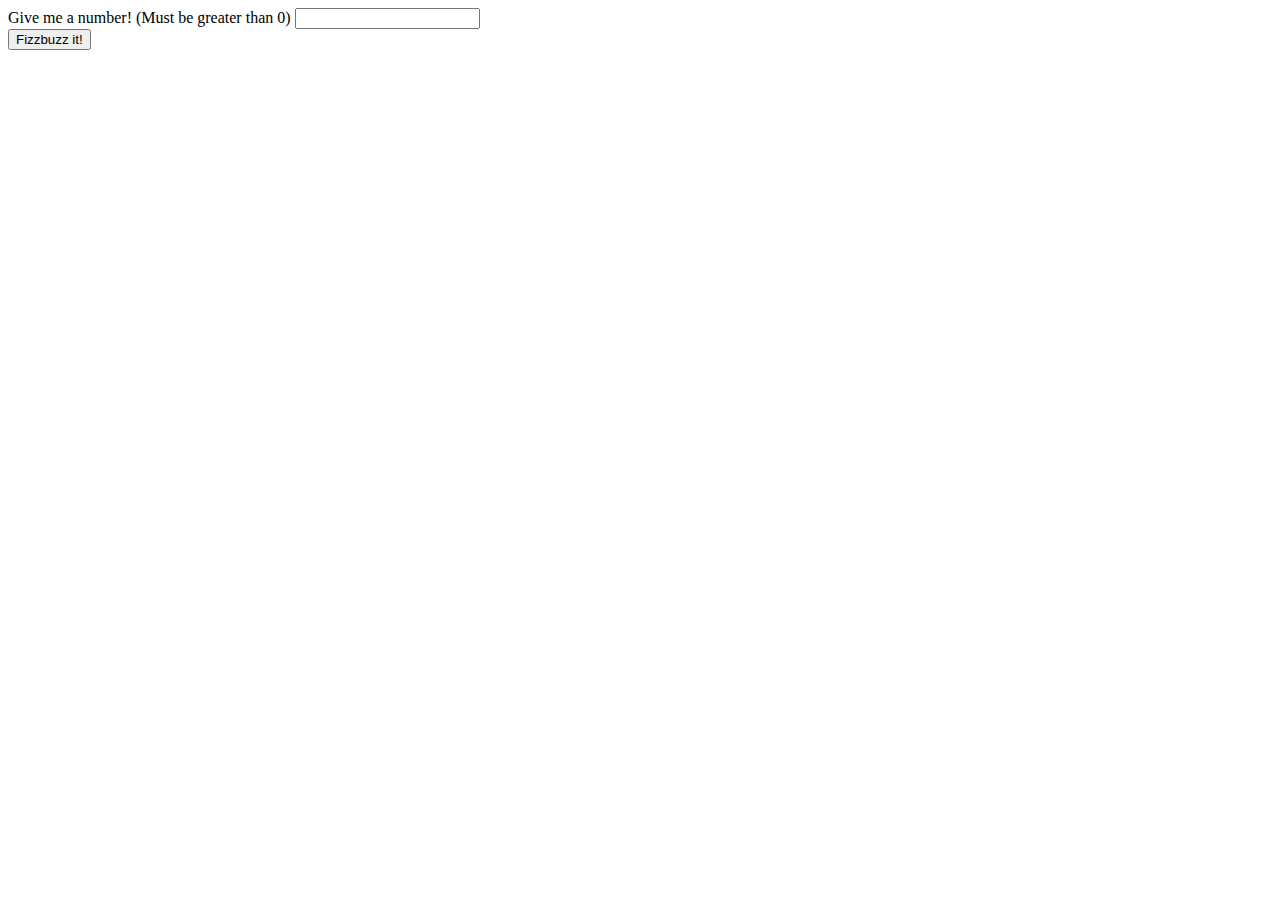
<file: fizzbuzzjs/index.html>
<html>
    <head>
        <script type="text/javascript">
            function appendingElem(stringToAppend, pnode)
            {
                var pnodetmp = document.createElement("p");
                pnodetmp.appendChild(document.createTextNode(stringToAppend));
                pnode.appendChild(pnodetmp);
            }

            function fizzbuzz(e)
            {
                var num = document.forms["fizzbuzzform"]["number"].value;
                var resultdiv = document.getElementById("result");
                var pnode = document.createElement("p");
                appendingElem("Printing Fizzes and Buzzes!",pnode);
                for( var i=1; i<=num; i++)
                {
                    if( i % 15 == 0 )
                        appendingElem("FizzBuzz",pnode);
                    else if( i % 5 == 0 )
                        appendingElem("Buzz", pnode);
                    else if( i % 3 == 0 )
                        appendingElem("Fizz", pnode);
                    else
                        appendingElem(i,pnode);
                    resultdiv.appendChild(pnode);
                }
                appendingElem("----------------",pnode);
                if( e && e.preventDefault)
                    e.preventDefault();
                else if( window.event && window.event.returnValue)
                    window.event.returnValue = false;
                return false;
            }
        </script>
    </head>
    <body>
        <form name="fizzbuzzform" onsubmit="fizzbuzz()">
            Give me a number! (Must be greater than 0)
            <input type="text" name="number"/></br>
            <input type="submit" name="submit" value="Fizzbuzz it!"/>
        </form>
        <div id="result">
        </div>
    </body>
</html>
</file>
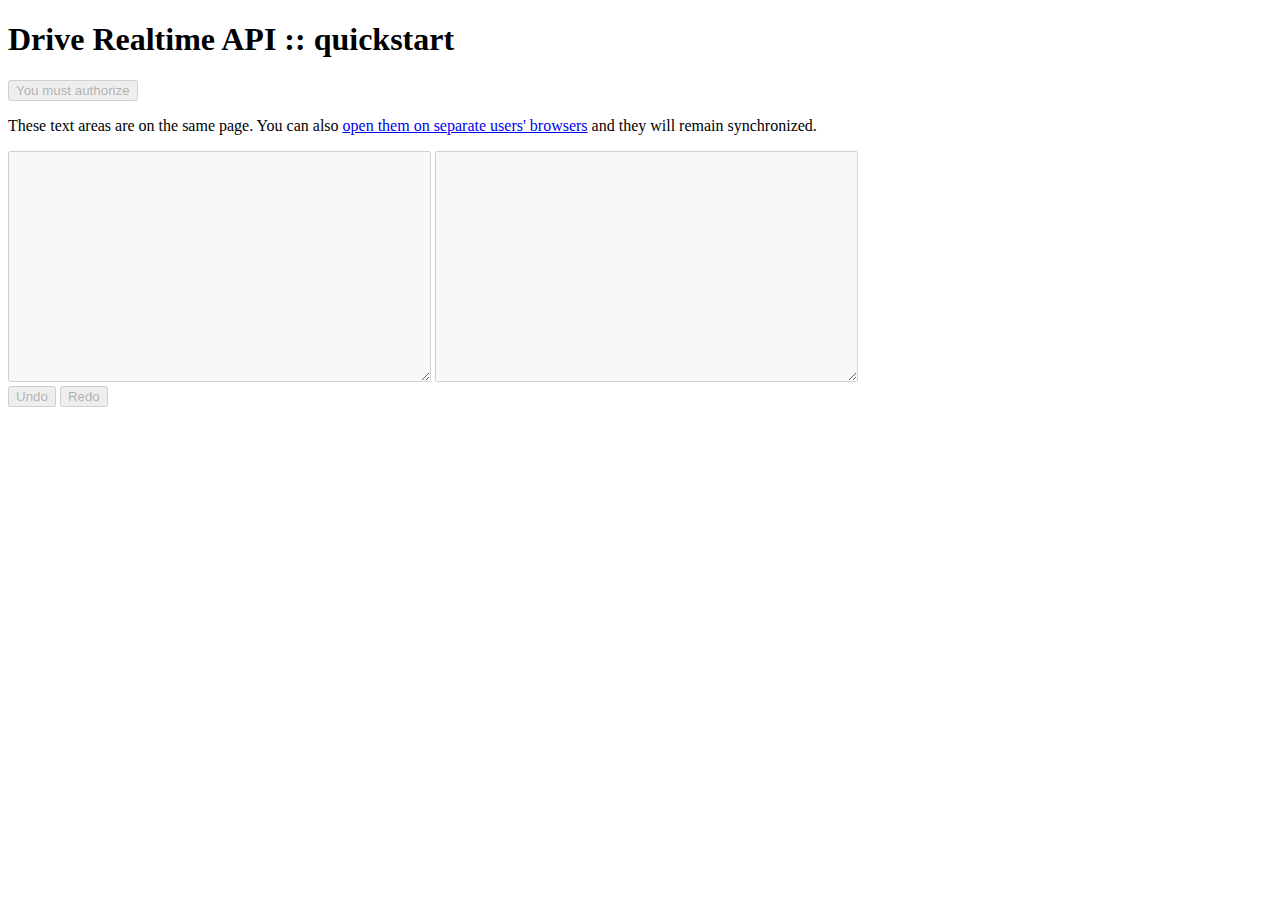
<file: googledriveapp/index.html>
<!DOCTYPE html PUBLIC "-//W3C//DTD HTML 4.01//EN"
"http://www.w3.org/TR/html4/strict.dtd">
<html>
<head>
  <title>Google Drive Realtime quickstart</title>
  <meta http-equiv="X-UA-Compatible" content="IE=9">

  <!-- Load the Realtime libraries. -->
  <script type="text/javascript"
          src="https://apis.google.com/js/api.js"></script>

  <!-- Load the utility library. -->
  <script type="text/javascript"
          src="realtime-client-utils.js"></script>
</head>

<!-- Start Realtime when the body has loaded. -->
<body onLoad='startRealtime()'>

  <h1>Drive Realtime API :: quickstart</h1>

  <button id="authorizeButton" disabled>You must authorize</button>

  <p>These text areas are on the same page. You can also <a target="_blank" href="#">open them on separate users'
  browsers</a> and they will remain synchronized.</p>

  <!-- Text areas that will be used as our collaborative controls. -->
  <textarea id="editor1" rows="15" cols="50" disabled="true"></textarea>
  <textarea id="editor2" rows="15" cols="50" disabled="true"></textarea>
  <br />

  <!-- Undo and redo buttons. -->
  <button id="undoButton" disabled>Undo</button>
  <button id="redoButton" disabled>Redo</button>

  <script>
    /**
     * This function is called the first time that the Realtime model is created
     * for a file. This function should be used to initialize any values of the
     * model. In this case, we just create the single string model that will be
     * used to control our text box. The string has a starting value of 'Hello
     * Realtime World!', and is named 'text'.
     * @param model {gapi.drive.realtime.Model} the Realtime root model object.
     */
    function initializeModel(model) {
      var string = model.createString('Hello Realtime World!');
      model.getRoot().set('text', string);
    }

    /**
     * This function is called when the Realtime file has been loaded. It should
     * be used to initialize any user interface components and event handlers
     * depending on the Realtime model. In this case, create a text control binder
     * and bind it to our string model that we created in initializeModel.
     * @param doc {gapi.drive.realtime.Document} the Realtime document.
     */
    function onFileLoaded(doc) {
      var string = doc.getModel().getRoot().get('text');

      // Keeping one box updated with a String binder.
      var textArea1 = document.getElementById('editor1');
      gapi.drive.realtime.databinding.bindString(string, textArea1);

      // Keeping one box updated with a custom EventListener.
      var textArea2 = document.getElementById('editor2');
      var updateTextArea2 = function(e) {
        textArea2.value = string;
      };
      string.addEventListener(gapi.drive.realtime.EventType.TEXT_INSERTED, updateTextArea2);
      string.addEventListener(gapi.drive.realtime.EventType.TEXT_DELETED, updateTextArea2);
      textArea2.onkeyup = function() {
        string.setText(textArea2.value);
      };
      updateTextArea2();

      // Enabling UI Elements.
      textArea1.disabled = false;
      textArea2.disabled = false;

      // Add logic for undo button.
      var model = doc.getModel();
      var undoButton = document.getElementById('undoButton');
      var redoButton = document.getElementById('redoButton');

      undoButton.onclick = function(e) {
        model.undo();
      };
      redoButton.onclick = function(e) {
        model.redo();
      };

      // Add event handler for UndoRedoStateChanged events.
      var onUndoRedoStateChanged = function(e) {
        undoButton.disabled = !e.canUndo;
        redoButton.disabled = !e.canRedo;
      };
      model.addEventListener(gapi.drive.realtime.EventType.UNDO_REDO_STATE_CHANGED, onUndoRedoStateChanged);
    }

    /**
     * Options for the Realtime loader.
     */
    var realtimeOptions = {
      /**
       * Client ID from the APIs Console.
       */
      clientId: '719513538717.apps.googleusercontent.com',

      /**
       * The ID of the button to click to authorize. Must be a DOM element ID.
       */
      authButtonElementId: 'authorizeButton',

      /**
       * Function to be called when a Realtime model is first created.
       */
      initializeModel: initializeModel,

      /**
       * Autocreate files right after auth automatically.
       */
      autoCreate: true,

      /**
       * Autocreate files right after auth automatically.
       */
      defaultTitle: "New Realtime Quickstart File",

      /**
       * Function to be called every time a Realtime file is loaded.
       */
      onFileLoaded: onFileLoaded
    }

    /**
     * Start the Realtime loader with the options.
     */
    function startRealtime() {
      var realtimeLoader = new rtclient.RealtimeLoader(realtimeOptions);
      realtimeLoader.start();
    }

  </script>
</body>
</html>
</file>
